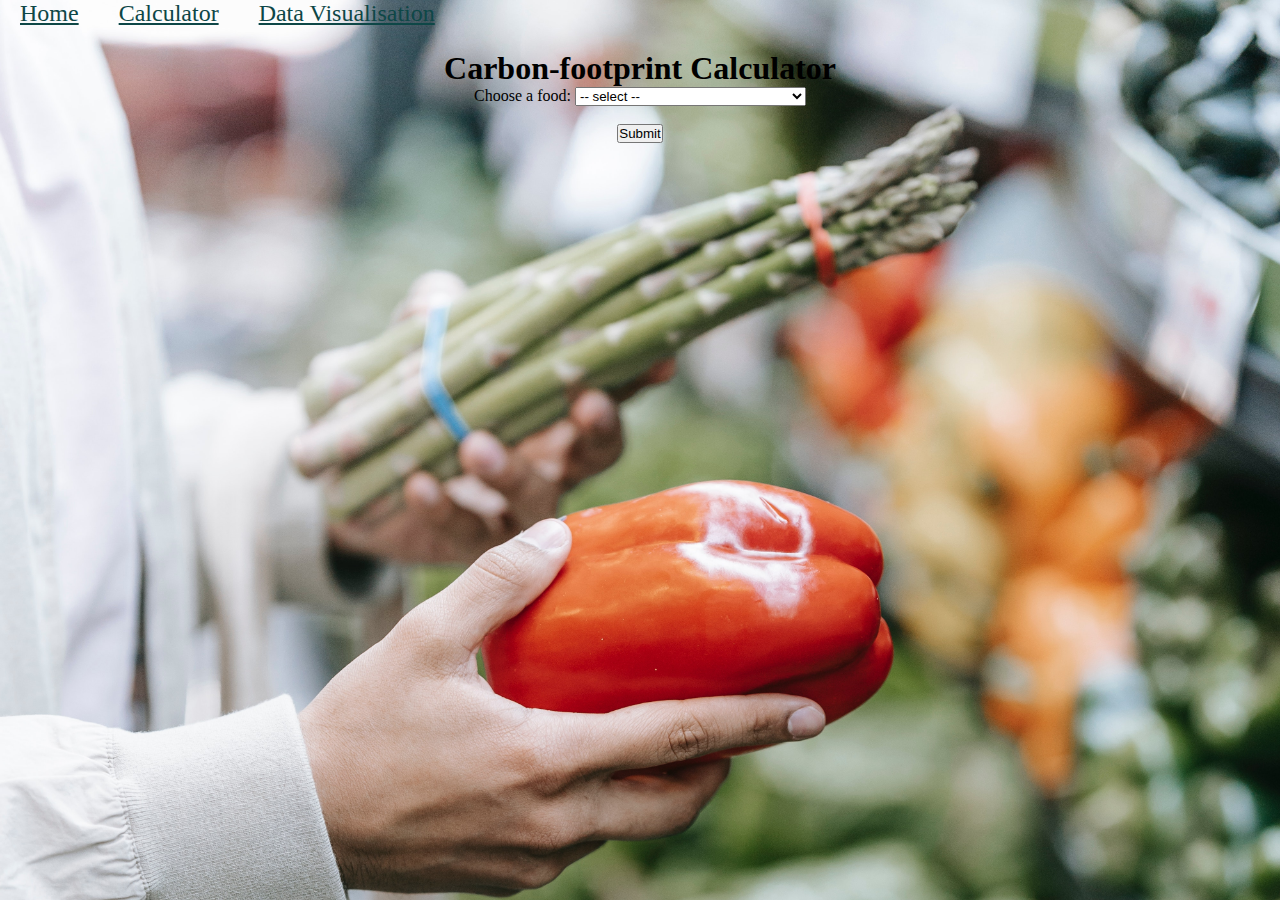
<file: new_cal.html>
<!DOCTYPE html>
<html>
<head>
    <title></title>
    <link rel = "stylesheet" type = "text/css" href = "CSS/calculator_style.css">
</head>
<body bgcolor=#FFFFFF text=000000>

<nav>
    <ul>
        <li><a href = "./index.html">Home</a></li>
        <li><a href = "./new_cal.html">Calculator</a></li>
        <li><a href = "./data_visualisation.html">Data Visualisation</a></li>
    </ul>
</nav>
    <center>
    <h1>Carbon-footprint Calculator</h1>

    <p></p>

<form action="", method = 'post'>
  <label for="food">Choose a food:</label>
  <select name="food" id="food" method = "GET" action = "/">
    <optgroup label="Agricultural processed">
        <option value="0">-- select --</option>
        <option value="BEER IN CAN">beer in can</option>
        <option value="BEER IN GLASS">beer in glass</option>
        <option value="BEER MODULAR CAN">beer modular can</option>
        <option value="CHOCOLATE OR CREAM FILLED COOKIES">chocolate or cream filled cookies</option>
        <option value="SIMPLE COOKIES">simple cookies</option>
        <option value="MINERAL WATER">mineral water</option>
        <option value="BREAD MULTICEREAL">bread multicereal</option>
        <option value="BREAD PLAIN">bread plain</option>
        <option value="BREAD WHOLE">bread whole</option>
        <option value="BREAD FROZEN">bread frozen</option>
        <option value="CORNFLAKES">cornflakes</option>
        <option value="DARK CHOCOLATE">dark chocolate</option>
        <option value="MILK CHOCOLATE">milk chocolate</option>
        <option value="COFFEE GROUND">coffee ground</option>
        <option value="COFFEE PARCHMENT">coffee parchment</option>
        <option value="COFFEE DRIP FILTERED ">coffee drip filtered </option>
        <option value="COFFEE SOLUBLE POWDER ">coffee soluble powder </option>
        <option value="ESPRESSO ">espresso </option>
        <option value="FLAVORED CRACKERS">flavored crackers</option>
        <option value="PLAIN CRACKERS">plain crackers</option>
        <option value="WHOLEGRAIN CRACKERS">wholegrain crackers</option>
        <option value="CRISPBREAD">crispbread</option>
        <option value="KETCHUP">ketchup</option>
        <option value="MAYONNAISE">mayonnaise</option>
        <option value="TEMPE">tempe</option>
        <option value="EGG PASTA">egg pasta</option>
        <option value="RASPBERRIES">raspberries</option>
        <option value="APPLE JUICE">apple juice</option>
        <option value="BLUEBERRY JUICE ">blueberry juice </option>
        <option value="CRANBERRY JUICE ">cranberry juice </option>
        <option value="FIG JUICE ">fig juice </option>
        <option value="KIWI JUICE">kiwi juice</option>
        <option value="MANGO JUICE ">mango juice </option>
        <option value="PINEAPPLE JUICE ">pineapple juice </option>
        <option value="STRAWBERRY JUICE ">strawberry juice </option>
        <option value="ORANGE JUICE">orange juice</option>
        <option value="PEAR JUICE">pear juice</option>
        <option value="BUCKWHEAT FLOUR">buckwheat flour</option>
        <option value="DURUM WHEAT">durum wheat</option>
        <option value="GRAHAM FLOUR">graham flour</option>
        <option value="MAIZE FLOUR">maize flour</option>
        <option value="MILLET FLOUR">millet flour</option>
        <option value="OAT MEAL">oat meal</option>
        <option value="SORGHUM FLOUR">sorghum flour</option>
        <option value="WHEAT PLAIN FLOUR">wheat plain flour</option>
        <option value="WHOLE WHEAT FLOUR">whole wheat flour</option>
        <option value="CHOCOLATE">chocolate</option>
        <option value="ICE CREAM">ice cream</option>
        <option value="VANILLA">vanilla</option>
        <option value="AZUKI BEAN FLOUR">azuki bean flour</option>
        <option value="MUNG BEAN FLOUR">mung bean flour</option>
        <option value="SOY MEAL">soy meal</option>
        <option value="BEANS IN CAN">beans in can</option>
        <option value="GREEN BEANS IN CAN">green beans in can</option>
        <option value="BEANS">beans</option>
        <option value="GREEN BEANS">green beans</option>
        <option value="MARGARINE">margarine</option>
        <option value="ALMOND COVERED WITH CHOCOLATE">almond covered with chocolate</option>
        <option value="HAZELNUT COVERED WITH CHOCOLATE">hazelnut covered with chocolate</option>
        <option value="ALMOND PASTE">almond paste</option>
        <option value="HAZELNUT CREAM">hazelnut cream</option>
        <option value="HAZELNUT PASTE">hazelnut paste</option>
        <option value="PEANUT BUTTER">peanut butter</option>
        <option value="PEANUT PASTE">peanut paste</option>
        <option value="OLIVE OIL">olive oil</option>
        <option value="PALM OIL">palm oil</option>
        <option value="PEANUT OIL">peanut oil</option>
        <option value="RAPESEED OIL">rapeseed oil</option>
        <option value="SOYBEAN OIL">soybean oil</option>
        <option value="SUNFLOWER OIL">sunflower oil</option>
        <option value="PASTA">pasta</option>
        <option value="PESTO">pesto</option>
        <option value="PESTO WITHOUT GARLIC">pesto without garlic</option>
        <option value="BEET SUGAR">beet sugar</option>
        <option value="CANE SUGAR">cane sugar</option>
        <option value="CAKES AND CROISSANT">cakes and croissant</option>
        <option value="COCOA CAKES AND CROISSANT">cocoa cakes and croissant</option>
        <option value="TOMATO CHOPPED">tomato chopped</option>
        <option value="TOMATO PEELED">tomato peeled</option>
        <option value="TOMATO PUREE">tomato puree</option>
        <option value="TOMATO & BASIL">tomato & basil</option>
        <option value="TOMATO ARRABBIATA">tomato arrabbiata</option>
        <option value="CARROTS CANNED">carrots canned</option>
        <option value="CORN CANNED">corn canned</option>
        <option value="CARROTS ">carrots </option>
        <option value="ZUCCHINI">zucchini</option>
        <option value="SOY CREAM">soy cream</option>
        <option value="ALMOND MILK">almond milk</option>
        <option value="COCONUT MILK">coconut milk</option>
        <option value="RICE MILK">rice milk</option>
        <option value="SOY MILK">soy milk</option>
        <option value="QUORNE">quorne</option>
        <option value="SOY BURGER">soy burger</option>
        <option value="TOFU">tofu</option>
        <option value="SOY YOGURT">soy yogurt</option>
        <option value="WINE RED">wine red</option>
        <option value="WINE WHITE">wine white</option>
        <option value="YEAST COMPRESSED">yeast compressed</option>
        <option value="YEAST DRIED">yeast dried</option>
        <option value="YEAST LIQUID">yeast liquid</option>
    </optgroup>
    <optgroup label="Animal husbandry">
        <option value="BEEF BONE FREE MEAT">beef bone free meat</option>
        <option value="BEEF MEAT WITH BONE">beef meat with bone</option>
        <option value="BUFFALO BONE FREE MEAT">buffalo bone free meat</option>
        <option value="BUTTER">butter</option>
        <option value="CREAM">cream</option>
        <option value="MASCARPONE">mascarpone</option>
        <option value="MOZZARELLA">mozzarella</option>
        <option value="RICOTTA">ricotta</option>
        <option value="STRACCHINO">stracchino</option>
        <option value="ASIAGO">asiago</option>
        <option value="CAMEMBERT">camembert</option>
        <option value="CEDDAR">ceddar</option>
        <option value="CHEESE">cheese</option>
        <option value="CHEESE SEMI-HARD">cheese semi-hard</option>
        <option value="EMMENTAL">emmental</option>
        <option value="GOAT CHEESE">goat cheese</option>
        <option value="GRANA PADANO">grana padano</option>
        <option value="PARMIGIANO REGGIANO">parmigiano reggiano</option>
        <option value="PECORINO">pecorino</option>
        <option value="MEALWORMS">mealworms</option>
        <option value="EGGS">eggs</option>
        <option value="HONEY">honey</option>
        <option value="KANGAROO MEAT">kangaroo meat</option>
        <option value="LAMB BONE FREE MEAT">lamb bone free meat</option>
        <option value="LAMB MEAT WITH BONE">lamb meat with bone</option>
        <option value="BUFFALO MILK">buffalo milk</option>
        <option value="COW MILK">cow milk</option>
        <option value="GOAT MILK">goat milk</option>
        <option value="PORK BONE FREE MEAT">pork bone free meat</option>
        <option value="BACON">bacon</option>
        <option value="NECK">neck</option>
        <option value="PORK HAM">pork ham</option>
        <option value="PORK SAUSAGES">pork sausages</option>
        <option value="PORK MEAT WITH BONE">pork meat with bone</option>
        <option value="CHICKEN BONE FREE MEAT">chicken bone free meat</option>
        <option value="EMU BONE FREE MEAT">emu bone free meat</option>
        <option value="DUCK MEAT BONE FREE">duck meat bone free</option>
        <option value="TURKEY MEAT BONE FREE">turkey meat bone free</option>
        <option value="CHICKEN MEAT WITH BONE">chicken meat with bone</option>
        <option value="DUCK MEAT WITH BONE">duck meat with bone</option>
        <option value="TURKEY MEAT WITH BONE">turkey meat with bone</option>
        <option value="RABBIT MEAT WITH BONE">rabbit meat with bone</option>
        <option value="SNAILS">snails</option>
        <option value="YOGURT FLAVOURED">yogurt flavoured</option>
        <option value="YOGURT LACTOSE FREE">yogurt lactose free</option>
        <option value="YOGURT WHITE">yogurt white</option>
    </optgroup>
    <optgroup label="Crops">
        <option value="COFFEE GREEN">coffee green</option>
        <option value="DATE">date</option>
        <option value="RAISIN">raisin</option>
        <option value="EXOTIC FRUIT ">exotic fruit </option>
        <option value="RASPBERRY ">raspberry </option>
        <option value="STRAWBERRY">strawberry</option>
        <option value="AVOCADO ">avocado </option>
        <option value="BANANA ">banana </option>
        <option value="COCONUT ">coconut </option>
        <option value="EXOTIC FRUIT ">exotic fruit </option>
        <option value="PINEAPPLE ">pineapple </option>
        <option value="POMEGRANATE ">pomegranate </option>
        <option value="STRAWBERRY ">strawberry </option>
        <option value="MELON">melon</option>
        <option value="CLEMENTINE">clementine</option>
        <option value="LEMON">lemon</option>
        <option value="LIME">lime</option>
        <option value="MANDARIN">mandarin</option>
        <option value="ORANGE">orange</option>
        <option value="POMELO">pomelo</option>
        <option value="TANGERIN">tangerin</option>
        <option value="APPLE">apple</option>
        <option value="APRICOT">apricot</option>
        <option value="AVOCADO">avocado</option>
        <option value="BANANA">banana</option>
        <option value="CARROB">carrob</option>
        <option value="CHERRY">cherry</option>
        <option value="FIG">fig</option>
        <option value="GRAPES">grapes</option>
        <option value="GUAVA">guava</option>
        <option value="KIWI">kiwi</option>
        <option value="MANGO">mango</option>
        <option value="MELON">melon</option>
        <option value="PEACH">peach</option>
        <option value="PEAR">pear</option>
        <option value="PINEAPPLE">pineapple</option>
        <option value="PLUM">plum</option>
        <option value="POMEGRANATE">pomegranate</option>
        <option value="ROCKMELON">rockmelon</option>
        <option value="WATERMELON">watermelon</option>
        <option value="OLIVES">olives</option>
        <option value="BLACKBERRY">blackberry</option>
        <option value="BLUEBERRY">blueberry</option>
        <option value="CRANBERRY">cranberry</option>
        <option value="CURRANT">currant</option>
        <option value="GOOSEBERRY">gooseberry</option>
        <option value="RASPBERRY">raspberry</option>
        <option value="STRAWBERRY">strawberry</option>
        <option value="BARLEY">barley</option>
        <option value="MAIZE">maize</option>
        <option value="MILLET">millet</option>
        <option value="OAT">oat</option>
        <option value="QUINOA">quinoa</option>
        <option value="RYE">rye</option>
        <option value="SORGHUM">sorghum</option>
        <option value="WHEAT">wheat</option>
        <option value="BEAN">bean</option>
        <option value="CHICKPEA">chickpea</option>
        <option value="COWPEA">cowpea</option>
        <option value="GREEN BEAN ">green bean </option>
        <option value="LENTIL">lentil</option>
        <option value="PEA">pea</option>
        <option value="SOYBEAN">soybean</option>
        <option value="GREEN BEAN">green bean</option>
        <option value="MUSHROOM">mushroom</option>
        <option value="ALMOND">almond</option>
        <option value="CASHEW NUT">cashew nut</option>
        <option value="CHESTNUT">chestnut</option>
        <option value="HAZELNUT">hazelnut</option>
        <option value="MIXED NUTS">mixed nuts</option>
        <option value="PALM NUT">palm nut</option>
        <option value="PEANUT">peanut</option>
        <option value="PISTACHIO">pistachio</option>
        <option value="WALNUT">walnut</option>
        <option value="RICE">rice</option>
        <option value="RAPE SEED">rape seed</option>
        <option value="SESAM SEED">sesam seed</option>
        <option value="SUNFLOWER SEED">sunflower seed</option>
        <option value="CHILLY">chilly</option>
        <option value="GINGER">ginger</option>
        <option value="POTATO">potato</option>
        <option value="STARCHY ROOTS">starchy roots</option>
        <option value="SWEET POTATO">sweet potato</option>
        <option value="CUCUMBER ">cucumber </option>
        <option value="GERKIN ">gerkin </option>
        <option value="LETTUCE ">lettuce </option>
        <option value="PEPPER ">pepper </option>
        <option value="TOMATO ">tomato </option>
        <option value="CUCUMBER ">cucumber </option>
        <option value="EGGPLANT ">eggplant </option>
        <option value="PEPPER ">pepper </option>
        <option value="TOMATO ">tomato </option>
        <option value="ZUCCHINI ">zucchini </option>
        <option value="ASPARAGUS">asparagus</option>
        <option value="CABAGGE">cabagge</option>
        <option value="LETTUCE">lettuce</option>
        <option value="SPINACH">spinach</option>
        <option value="BEETROOT">beetroot</option>
        <option value="CARROT">carrot</option>
        <option value="GARLIC">garlic</option>
        <option value="ONION">onion</option>
        <option value="RADISH">radish</option>
        <option value="SWEDE">swede</option>
        <option value="TURNIP">turnip</option>
        <option value="ARTICHOKE">artichoke</option>
        <option value="BROCCOLI">broccoli</option>
        <option value="CAULIFLOWER">cauliflower</option>
        <option value="CELERY">celery</option>
        <option value="CUCUMBER">cucumber</option>
        <option value="EGGPLANT">eggplant</option>
        <option value="FENNEL">fennel</option>
        <option value="GERKIN">gerkin</option>
        <option value="PEPPER">pepper</option>
        <option value="PUMPKIN">pumpkin</option>
        <option value="TOMATO">tomato</option>
        <option value="VEGETABLES">vegetables</option>
        <option value="ZUCCHINI">zucchini</option>
    </optgroup>
    <optgroup label="Fishing">
        <option value="ALFONSINO">alfonsino</option>
        <option value="ANCHOVY">anchovy</option>
        <option value="ANGLERFISH">anglerfish</option>
        <option value="CARP">carp</option>
        <option value="CATFISH">catfish</option>
        <option value="COD">cod</option>
        <option value="DIAMOND FISH">diamond fish</option>
        <option value="EEL">eel</option>
        <option value="FISH MIXED">fish mixed</option>
        <option value="FLATFISH">flatfish</option>
        <option value="FLATHEAD">flathead</option>
        <option value="FORK BEARD">fork beard</option>
        <option value="HADDOCK">haddock</option>
        <option value="HAKE">hake</option>
        <option value="HERRING">herring</option>
        <option value="LING">ling</option>
        <option value="MACKEREL">mackerel</option>
        <option value="MEGRIM">megrim</option>
        <option value="PILCHARD">pilchard</option>
        <option value="PLAICE">plaice</option>
        <option value="POLLOCK">pollock</option>
        <option value="POMFRET">pomfret</option>
        <option value="PORBEAGLE">porbeagle</option>
        <option value="RHOMBUS">rhombus</option>
        <option value="ROCK FISH">rock fish</option>
        <option value="SALMON">salmon</option>
        <option value="SARDINE">sardine</option>
        <option value="SEA-BASS">sea-bass</option>
        <option value="SHARK">shark</option>
        <option value="SOLE">sole</option>
        <option value="SWARDFISH">swardfish</option>
        <option value="TROUT">trout</option>
        <option value="TUNA">tuna</option>
        <option value="TURBOT">turbot</option>
        <option value="WHITING">whiting</option>
        <option value="COD">cod</option>
        <option value="FISH STICK ">fish stick </option>
        <option value="HADDOCK ">haddock </option>
        <option value="HERRING ">herring </option>
        <option value="MACKEREL ">mackerel </option>
        <option value="MIXED FISH ">mixed fish </option>
        <option value="POLLOCK ">pollock </option>
        <option value="POLLOCK STICK ">pollock stick </option>
        <option value="SALMON ">salmon </option>
        <option value="SOLE ">sole </option>
        <option value="TROUT ">trout </option>
        <option value="TUNA">tuna</option>
        <option value="COD FISH STICK">cod fish stick</option>
        <option value="HAKE FISH STICK">hake fish stick</option>
        <option value="MAKEREL FISH STICK">makerel fish stick</option>
        <option value="TUNA IN CAN">tuna in can</option>
        <option value="BARNACLE">barnacle</option>
        <option value="KRILL">krill</option>
        <option value="LOBSTER">lobster</option>
        <option value="MUSSELS">mussels</option>
        <option value="CUTTLEFISH">cuttlefish</option>
        <option value="OCTOPUS">octopus</option>
        <option value="SQUID">squid</option>
        <option value="PRAWNS/SHRIMPS">prawns/shrimps</option>
        <option value="OCTOPUS">octopus</option>
        <option value="PRAWNS/SHRIMPS">prawns/shrimps</option>
    </optgroup>
  </select>
  <br><br>
  <input type="submit" value="Submit">
</form>
    </center>
</body>
</html>
</file>
<file: CSS/calculator_style.css>
* {
    margin: 0;
    padding: 0;
}

body {
    background-image: url(../images/picking.jpg);
    background-size: cover;
    font-family: fantasy;
}

nav {
    width: 100%;
    height: 50px;
    background-color: transparent;
}

nav ul{
    float: left;
}

nav ul li{
    float: left;
    list-style: none;
}

nav ul li a{
    font-family: fantasy;
    color: rgb(14, 71, 71);
    font-size: 24px;
    padding: 30px 20px;
}
</file>
